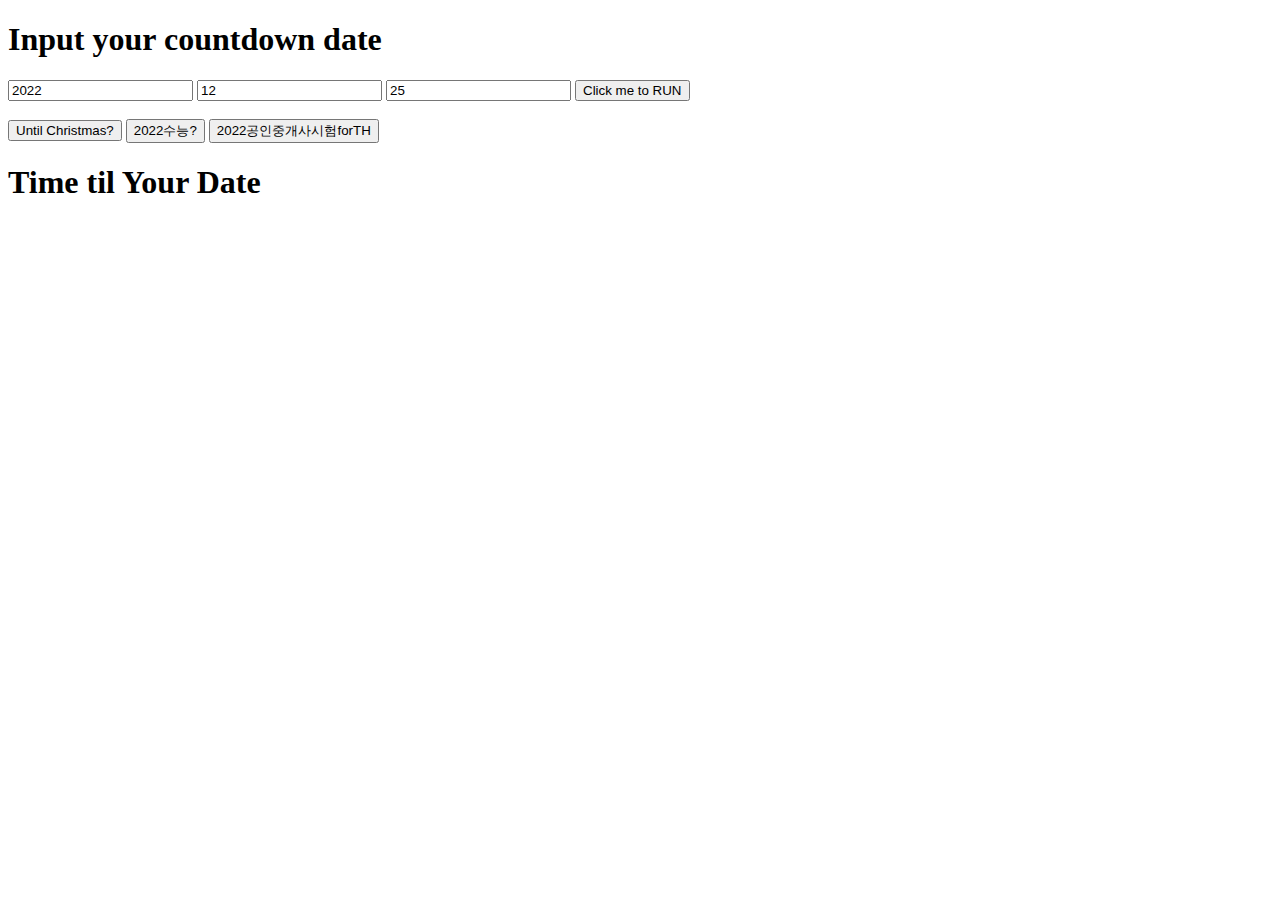
<file: calc/index.html>
<!DOCTYPE html>
<html>
  <head>
    <title>Time Until Christmas Eve <</title>
    <meta charset="UTF-8" />
  </head>

  <body>
    <div>
      <form class="Select">
        <h1>Input your countdown date</h1>
        <input
          number=""
          name="Year"
          id="InputYear"
          max="9999"
          min="1970"
          placeholder="Year"
          value="2022"
        />
        <input
          number=""
          name="Month"
          id="InputMonth"
          max="12"
          min="1"
          placeholder="Month"
          value="12"
        />
        <input
          number=""
          name="Date"
          id="InputDate"
          max="31"
          min="1"
          placeholder="Date"
          value="25"
        />

        <button>Click me to RUN</button>
      </br></br>

        <input type="button" id="The2022ChristmasDate" value="Until Christmas?">   
        
        
        <input type="button" id="The2022수능" value="2022수능?">

        <input type="button" id="The2022공인중개사" value="2022공인중개사시험forTH">   

      </form>
    </div>
    <h1>Time til Your Date</h1>
    <h2 class="js-clock"></h2>

    <script src="index.js"></script>
  </body>
</html>
</file>
